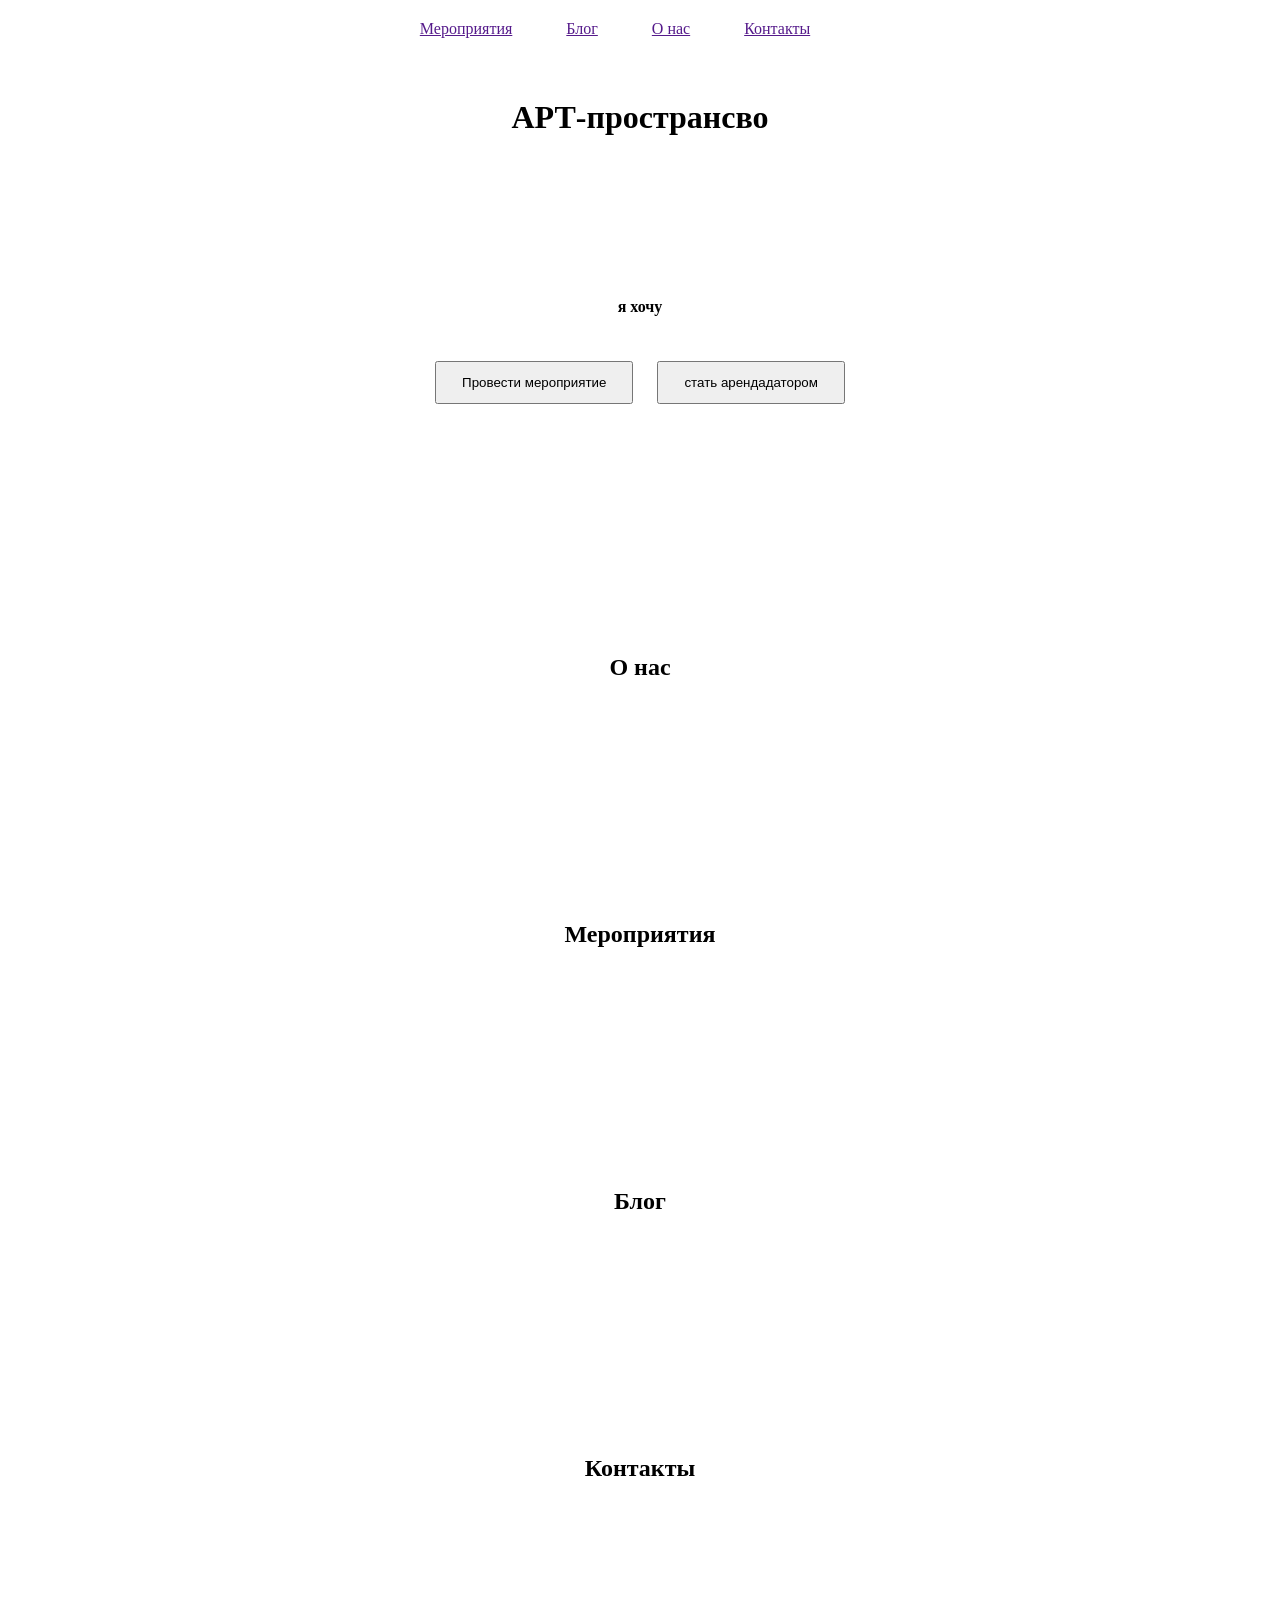
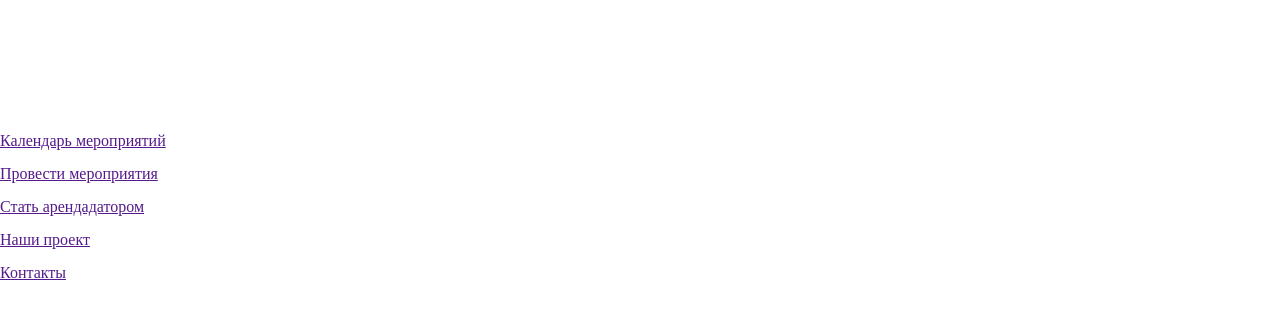
<file: index.html>
<!DOCTYPE html>
<head>
    <meta charset="UTF-8" />
    <title>LENNI</title>
    <link rel="stylesheet" href="styles/styles.css">
</head>
<body class="body">
    <header class="page-header">
        <nav class="page-header_nav">
            <a class="page-header_nav-link" href="">Мероприятия</a>
            <a class="page-header_nav-link" href="">Блог</a>
            <a class="page-header_nav-link" href="">О нас</a>
            <a class="page-header_nav-link" href="">Контакты</a>
        </nav>
    </header>
    <main class="main">
        <div class="home">
            <header class="main-header home_main-header">
                <h1>АРТ-пространсво</h1>
            </header>
            <section class="offers home_offers">
                <h4 class="offers_title">я хочу</h4>
                <div class="offers_buttons">
                    <button class="offers_button button button-red" type="button">Провести мероприятие</button>
                    <button class="offers_button button button-whith" type="button">стать арендадатором</button>
                </div>
            </section>
            <section class="about home_about">
                <h2 class="about_section-title section-title ">О нас</h2>
                <div class="about_container"></div>
            </section>
            <section class="upcoming home_upcoming">
                <h2 class="upcoming_section-title section-title">Мероприятия</h2>
            </section>
            <section class="listing home_listing">
                <h2 class="listing_section-title section-title">Блог</h2>
            </section>
            <section class="contacts home_contacts">
                <h2 class="contacts_section-title section-title">Контакты</h2>
            </section>
        </div>
    </main>
    <footer class="foother">
        <ul class="footer_links">
            <li class="footer_link">
                <a href="">Календарь мероприятий</a>
            </li>
            <li class="footer_link">
                <a href="">Провести мероприятия</a>
            </li>
            <li class="footer_link">
                <a href="">Стать арендадатором</a>
            </li>
            <li class="footer_link">
                <a href="">Наши проект</a>
            </li>
            <li class="footer_link">
                <a href="">Контакты</a>
            </li>
        </ul>

    </footer>    
</body>
</file>
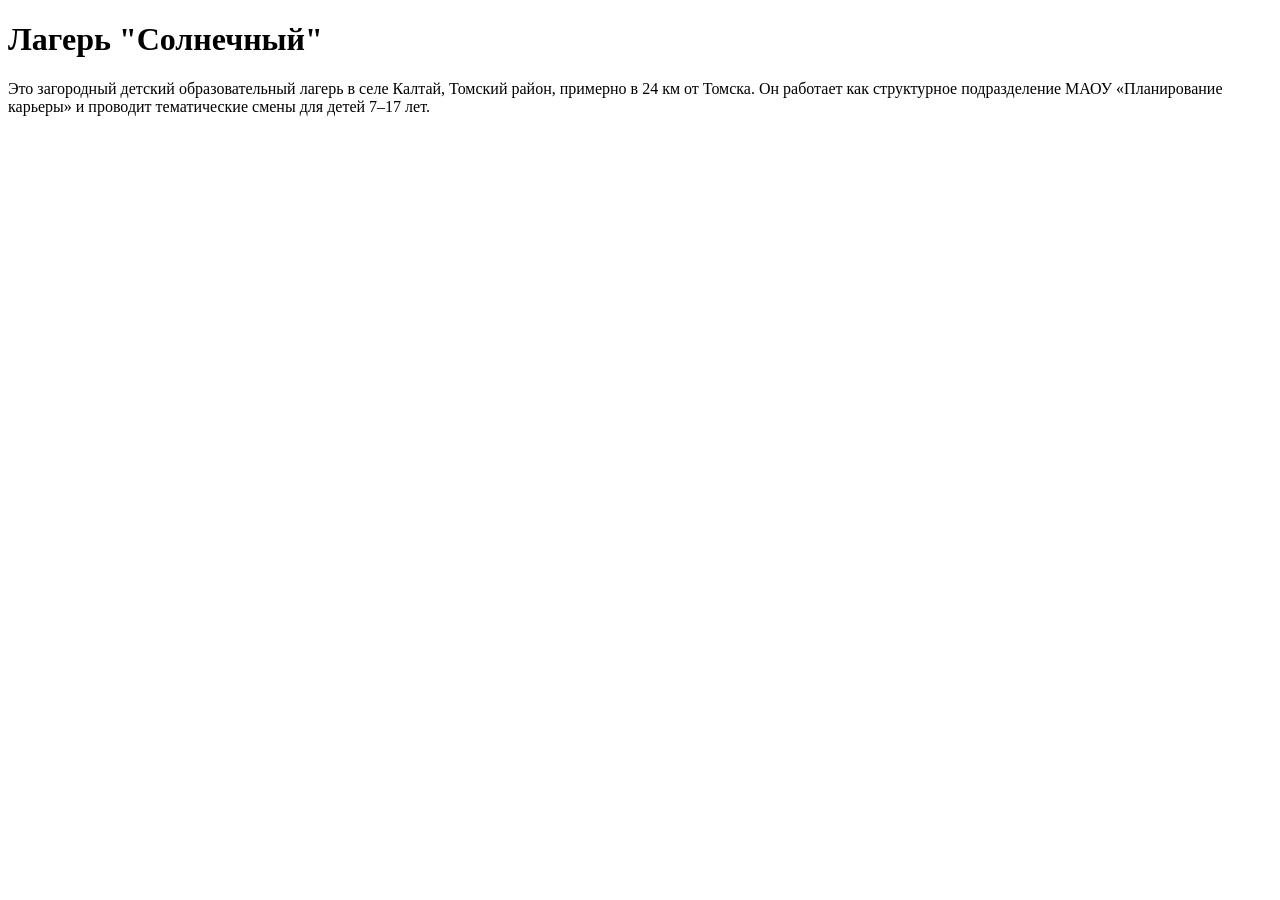
<file: simple.html>
<!DOCTYPE html>
<html>
  <head>
    <title>Центр планирования карьеры</title>
  </head>
  <body>
    <h1>Лагерь "Солнечный"</h1>
    <p title="подробная информация">Это загородный детский образовательный лагерь в селе Калтай, Томский район, примерно в 24 км от Томска. Он работает как структурное подразделение МАОУ «Планирование карьеры» и проводит тематические смены для детей 7–17 лет.</p>
  </body>
</html>
</file>
<file: styles/styles.css>
.body {
    margin: 0;
    padding: 0;
}

.page-header {
    max-width: 1920;
    margin: 0 auto;
    padding: 20px 0;
    text-align: center;
}

.page-header_nav {
    margin: 0;
    padding: 0;
}

.page-header_nav-link {
    margin-right: 50px;
}

.main {
    width: 100%;
    margin: 0 auto;
}

.home {
    width: 100%;
    margin: 0 auto;
}

.main-header {
    max-width: 1920px;
    margin: 0 auto 70px;
    padding: 20px 0;
}

.home_main-header {
    text-align: center;
}

.offers {
    max-width: 1920px;
    margin: 100px auto 200px;
    padding: 20px 0;
    text-align: center;
}

.offers_title {
    margin: 0 0 45px;
    padding: 0;
}

.offers_buttons {
    margin: 0 auto;
    padding: 0;
}

.offers_button {
    margin: 0 10px;
    padding: 12px 25px;
}

.section-title {
    max-width: 624px;
    margin: 0 auto 80px;
    padding: 10px 0;
    text-align: center;
}

.about {
    max-width: 1920px;
    margin: 0 auto 100px;
    padding: 20px 0;
}

.about_container {
    max-width: 1920px;
    margin: 0 auto;
    padding: 0;
}

.upcoming {
    max-width: 1920px;
    margin: 0 auto 100px;
    padding: 20px 0;
}

.listing {
    max-width: 1920px;
    margin: 0 auto 100px;
    padding: 20px 0;
}

.contacts {
    max-width: 1920px;
    margin: 0 auto 100px;
    padding: 20px 0;
}

.foother {
    max-width: 1920px;
    margin: 0 auto;
    padding: 40px 0 30px;
}

.footer_links {
    margin: 0;
    padding: 0;
}

.footer_link {
    margin-bottom: 15px;
    padding: 0;
}
</file>
